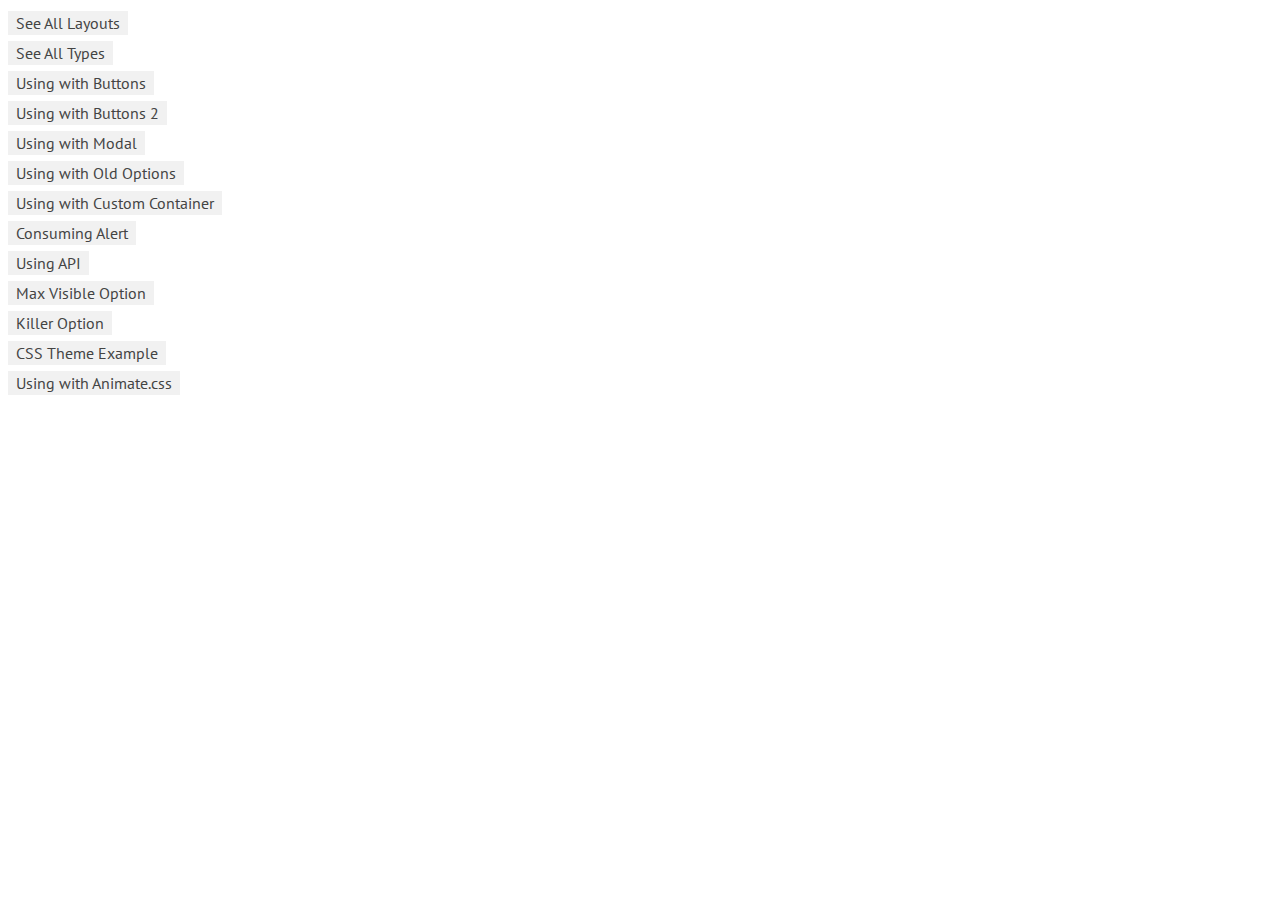
<file: libs/noty-2.3.5/demo/index.html>
<!DOCTYPE html>
<html lang="en">
<head>
    <meta http-equiv="Content-Type" content="text/html; charset=UTF-8">
    <meta charset="utf-8">
    <title>Demonstration of noty</title>
    <meta name="viewport" content="width=device-width, initial-scale=1.0">
    <meta name="description" content="demonstration of some noty capabilities">

    <link href='http://fonts.googleapis.com/css?family=PT+Sans:regular,italic,bold,bolditalic&amp;subset=latin,latin-ext,cyrillic' rel='stylesheet' type='text/css'>
    <style type="text/css">

        html {
            height: 100%;
            width: 100%;
        }

        body {
            font-family: 'PT Sans', Tahoma, Arial, serif;
            line-height: 13px
        }

        a {
            color: #444;
            line-height: 30px;
            text-decoration: none;
            background: #f1f1f1;
            padding: 2px 8px;
        }

    </style>

</head>
<body>
<div class="container">
    <div>
        <a href="allLayouts.html">See All Layouts</a>
    </div>
    <div>
        <a href="allTypes.html">See All Types</a>
    </div>
    <div>
        <a href="usingWithButtons.html">Using with Buttons</a>
    </div>
    <div>
        <a href="usingWithButtons2.html">Using with Buttons 2</a>
    </div>
    <div>
        <a href="usingWithModal.html">Using with Modal</a>
    </div>
    <div>
        <a href="usingWithOldOptions.html">Using with Old Options</a>
    </div>
    <div>
        <a href="customContainer.html">Using with Custom Container</a>
    </div>
    <div>
        <a href="consumingAlert.html">Consuming Alert</a>
    </div>
    <div>
        <a href="api.html">Using API</a>
    </div>
    <div>
        <a href="usingMaxVisible.html">Max Visible Option</a>
    </div>
    <div>
        <a href="killer.html">Killer Option</a>
    </div>
    <div>
        <a href="themeCss.html">CSS Theme Example</a>
    </div>
    <div>
        <a href="usingWithAnimate.css.html">Using with Animate.css</a>
    </div>
</div>
</body>
</html>
</file>
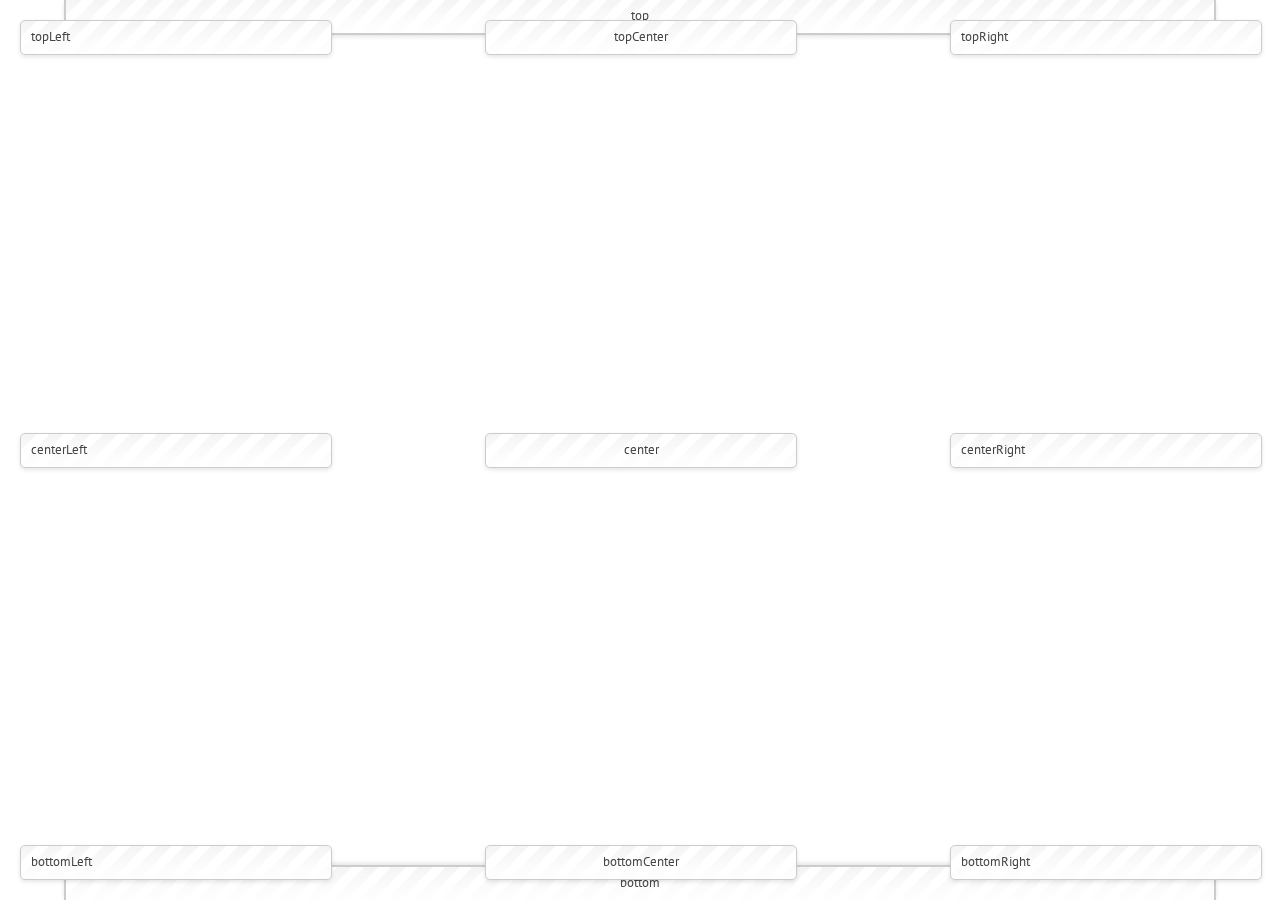
<file: libs/noty-2.3.5/demo/allLayouts.html>
<!DOCTYPE html>
<html lang="en">
<head>
    <meta http-equiv="Content-Type" content="text/html; charset=UTF-8">
    <meta charset="utf-8">
    <title>Notification Layouts</title>
    <meta name="viewport" content="width=device-width, initial-scale=1.0">
    <meta name="description" content="demonstration of some noty capabilities">

    <link href='http://fonts.googleapis.com/css?family=PT+Sans:regular,italic,bold,bolditalic&amp;subset=latin,latin-ext,cyrillic' rel='stylesheet' type='text/css'>
    <style type="text/css">

        html {
            height: 100%;
            width: 100%;
        }

        body {
            font-family: 'PT Sans', Tahoma, Arial, serif;
            line-height: 13px
        }

    </style>

    <link rel="stylesheet" type="text/css" href="buttons.css"/>

</head>
<body>

<div class="container">

    <div id="customContainer"></div>

</div>

<script src="jquery-1.7.2.min.js"></script>

<!-- noty -->
<script type="text/javascript" src="../js/noty/packaged/jquery.noty.packaged.min.js"></script>

<script type="text/javascript">

    function generate(layout) {
        var n = noty({
            text        : layout,
            type        : 'alert',
            dismissQueue: true,
            layout      : layout,
            theme       : 'defaultTheme'
        });
        console.log('html: ' + n.options.id);
    }

    function generateAll() {
        generate('top');
        generate('topCenter');
        generate('topLeft');
        generate('topRight');
        generate('center');
        generate('centerLeft');
        generate('centerRight');
        generate('bottom');
        generate('bottomCenter');
        generate('bottomLeft');
        generate('bottomRight');
    }

    $(document).ready(function () {

        generateAll();

    });

</script>
</body>
</html>
</file>
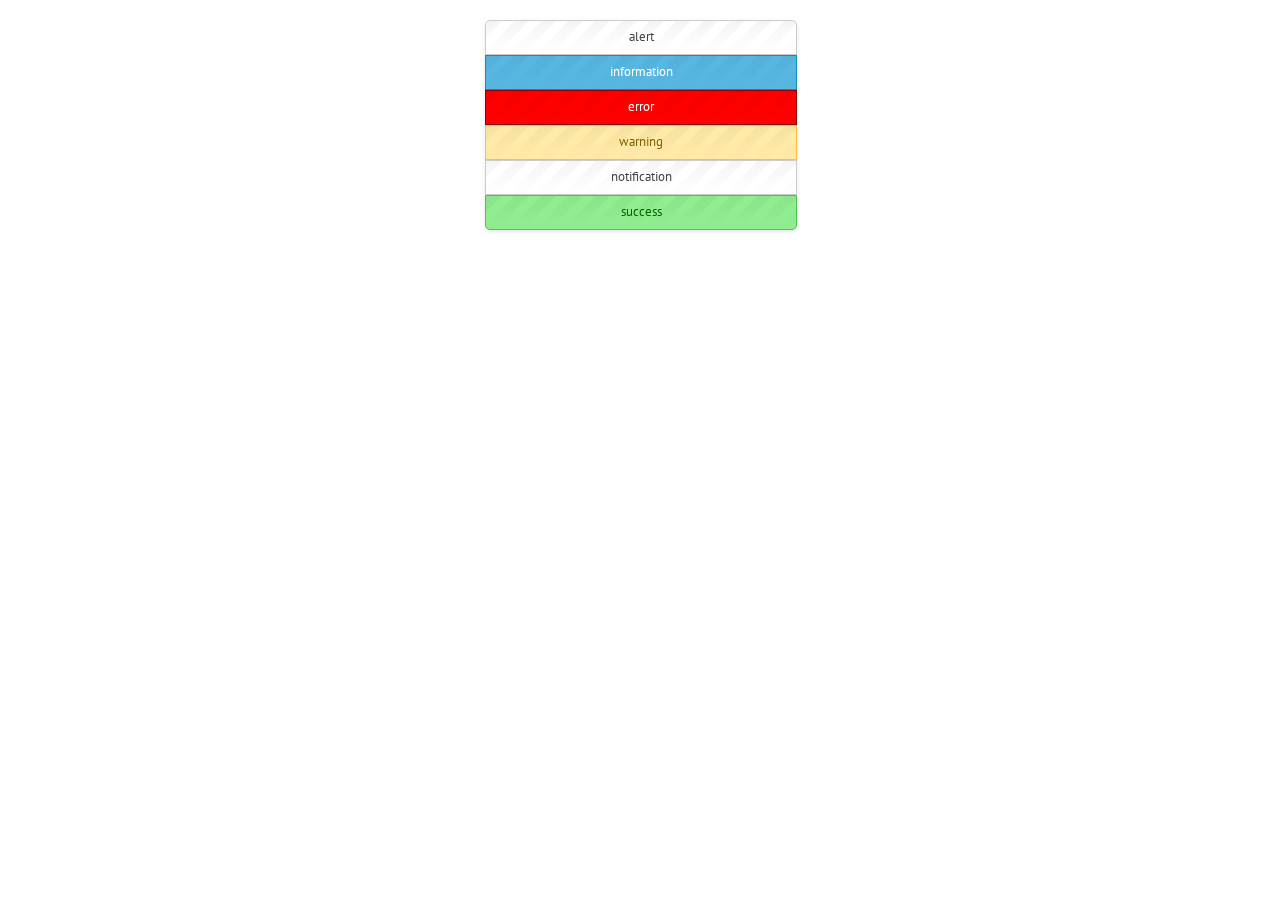
<file: libs/noty-2.3.5/demo/allTypes.html>
<!DOCTYPE html>
<html lang="en">
<head>
    <meta http-equiv="Content-Type" content="text/html; charset=UTF-8">
    <meta charset="utf-8">
    <title>Notification Types</title>
    <meta name="viewport" content="width=device-width, initial-scale=1.0">
    <meta name="description" content="demonstration of some noty capabilities">

    <link href='http://fonts.googleapis.com/css?family=PT+Sans:regular,italic,bold,bolditalic&amp;subset=latin,latin-ext,cyrillic' rel='stylesheet' type='text/css'>
    <style type="text/css">

        html {
            height: 100%;
            width: 100%;
        }

        body {
            font-family: 'PT Sans', Tahoma, Arial, serif;
            line-height: 13px
        }

    </style>

    <link rel="stylesheet" type="text/css" href="buttons.css"/>

</head>
<body>

<div class="container">

    <div id="customContainer"></div>

</div>


<script src="jquery-1.8.0.js"></script>

<!-- noty -->
<script type="text/javascript" src="../js/noty/packaged/jquery.noty.packaged.js"></script>

<script type="text/javascript">

    function generate(type) {
        var n = noty({
            text        : type,
            type        : type,
            dismissQueue: true,
            timeout     : 10000,
            closeWith   : ['click'],
            layout      : 'topCenter',
            theme       : 'defaultTheme',
            maxVisible  : 10
        });
        console.log('html: ' + n.options.id);
    }

    function generateAll() {
        generate('alert');
        generate('information');
        generate('error');
        generate('warning');
        generate('notification');
        generate('success');
    }

    $(document).ready(function () {

        generateAll();

    });

</script>
</body>
</html>
</file>
<file: libs/noty-2.3.5/demo/buttons.css>
/*!
 * Bootstrap Buttons v2.0.2
 *
 * Copyright 2012 Twitter, Inc
 * Licensed under the Apache License v2.0
 * http://www.apache.org/licenses/LICENSE-2.0
 *
 * Designed and built with all the love in the world @twitter by @mdo and @fat.
 */

.btn {
  display: inline-block;
  *display: inline;
  /* IE7 inline-block hack */

  *zoom: 1;
  padding: 4px 10px 4px;
  margin-bottom: 0;
  font-size: 13px;
  line-height: 18px;
  color: #333333;
  text-align: center;
  text-shadow: 0 1px 1px rgba(255, 255, 255, 0.75);
  vertical-align: middle;
  background-color: #f5f5f5;
  background-image: -moz-linear-gradient(top, #ffffff, #e6e6e6);
  background-image: -ms-linear-gradient(top, #ffffff, #e6e6e6);
  background-image: -webkit-gradient(linear, 0 0, 0 100%, from(#ffffff), to(#e6e6e6));
  background-image: -webkit-linear-gradient(top, #ffffff, #e6e6e6);
  background-image: -o-linear-gradient(top, #ffffff, #e6e6e6);
  background-image: linear-gradient(top, #ffffff, #e6e6e6);
  background-repeat: repeat-x;
  filter: progid:DXImageTransform.Microsoft.gradient(startColorstr='#ffffff', endColorstr='#e6e6e6', GradientType=0);
  border-color: #e6e6e6 #e6e6e6 #bfbfbf;
  border-color: rgba(0, 0, 0, 0.1) rgba(0, 0, 0, 0.1) rgba(0, 0, 0, 0.25);
  filter: progid:dximagetransform.microsoft.gradient(enabled=false);
  border: 1px solid #cccccc;
  border-bottom-color: #b3b3b3;
  -webkit-border-radius: 4px;
  -moz-border-radius: 4px;
  border-radius: 4px;
  -webkit-box-shadow: inset 0 1px 0 rgba(255, 255, 255, 0.2), 0 1px 2px rgba(0, 0, 0, 0.05);
  -moz-box-shadow: inset 0 1px 0 rgba(255, 255, 255, 0.2), 0 1px 2px rgba(0, 0, 0, 0.05);
  box-shadow: inset 0 1px 0 rgba(255, 255, 255, 0.2), 0 1px 2px rgba(0, 0, 0, 0.05);
  cursor: pointer;
  *margin-left: .3em;
}
.btn:hover,
.btn:active,
.btn.active,
.btn.disabled,
.btn[disabled] {
  background-color: #e6e6e6;
}
.btn:active,
.btn.active {
  background-color: #cccccc \9;
}
.btn:first-child {
  *margin-left: 0;
}
.btn:hover {
  color: #333333;
  text-decoration: none;
  background-color: #e6e6e6;
  background-position: 0 -15px;
  -webkit-transition: background-position 0.1s linear;
  -moz-transition: background-position 0.1s linear;
  -ms-transition: background-position 0.1s linear;
  -o-transition: background-position 0.1s linear;
  transition: background-position 0.1s linear;
}
.btn:focus {
  outline: thin dotted #333;
  outline: 5px auto -webkit-focus-ring-color;
  outline-offset: -2px;
}
.btn.active,
.btn:active {
  background-image: none;
  -webkit-box-shadow: inset 0 2px 4px rgba(0, 0, 0, 0.15), 0 1px 2px rgba(0, 0, 0, 0.05);
  -moz-box-shadow: inset 0 2px 4px rgba(0, 0, 0, 0.15), 0 1px 2px rgba(0, 0, 0, 0.05);
  box-shadow: inset 0 2px 4px rgba(0, 0, 0, 0.15), 0 1px 2px rgba(0, 0, 0, 0.05);
  background-color: #e6e6e6;
  background-color: #d9d9d9 \9;
  outline: 0;
}
.btn.disabled,
.btn[disabled] {
  cursor: default;
  background-image: none;
  background-color: #e6e6e6;
  opacity: 0.65;
  filter: alpha(opacity=65);
  -webkit-box-shadow: none;
  -moz-box-shadow: none;
  box-shadow: none;
}
.btn-large {
  padding: 9px 14px;
  font-size: 15px;
  line-height: normal;
  -webkit-border-radius: 5px;
  -moz-border-radius: 5px;
  border-radius: 5px;
}
.btn-large [class^="icon-"] {
  margin-top: 1px;
}
.btn-small {
  padding: 5px 9px;
  font-size: 11px;
  line-height: 16px;
}
.btn-small [class^="icon-"] {
  margin-top: -1px;
}
.btn-mini {
  padding: 2px 6px;
  font-size: 11px;
  line-height: 14px;
}
.btn-primary,
.btn-primary:hover,
.btn-warning,
.btn-warning:hover,
.btn-danger,
.btn-danger:hover,
.btn-success,
.btn-success:hover,
.btn-info,
.btn-info:hover,
.btn-inverse,
.btn-inverse:hover {
  text-shadow: 0 -1px 0 rgba(0, 0, 0, 0.25);
  color: #ffffff;
}
.btn-primary.active,
.btn-warning.active,
.btn-danger.active,
.btn-success.active,
.btn-info.active,
.btn-inverse.active {
  color: rgba(255, 255, 255, 0.75);
}
.btn-primary {
  background-color: #0074cc;
  background-image: -moz-linear-gradient(top, #0088cc, #0055cc);
  background-image: -ms-linear-gradient(top, #0088cc, #0055cc);
  background-image: -webkit-gradient(linear, 0 0, 0 100%, from(#0088cc), to(#0055cc));
  background-image: -webkit-linear-gradient(top, #0088cc, #0055cc);
  background-image: -o-linear-gradient(top, #0088cc, #0055cc);
  background-image: linear-gradient(top, #0088cc, #0055cc);
  background-repeat: repeat-x;
  filter: progid:DXImageTransform.Microsoft.gradient(startColorstr='#0088cc', endColorstr='#0055cc', GradientType=0);
  border-color: #0055cc #0055cc #003580;
  border-color: rgba(0, 0, 0, 0.1) rgba(0, 0, 0, 0.1) rgba(0, 0, 0, 0.25);
  filter: progid:dximagetransform.microsoft.gradient(enabled=false);
}
.btn-primary:hover,
.btn-primary:active,
.btn-primary.active,
.btn-primary.disabled,
.btn-primary[disabled] {
  background-color: #0055cc;
}
.btn-primary:active,
.btn-primary.active {
  background-color: #004099 \9;
}
.btn-warning {
  background-color: #faa732;
  background-image: -moz-linear-gradient(top, #fbb450, #f89406);
  background-image: -ms-linear-gradient(top, #fbb450, #f89406);
  background-image: -webkit-gradient(linear, 0 0, 0 100%, from(#fbb450), to(#f89406));
  background-image: -webkit-linear-gradient(top, #fbb450, #f89406);
  background-image: -o-linear-gradient(top, #fbb450, #f89406);
  background-image: linear-gradient(top, #fbb450, #f89406);
  background-repeat: repeat-x;
  filter: progid:DXImageTransform.Microsoft.gradient(startColorstr='#fbb450', endColorstr='#f89406', GradientType=0);
  border-color: #f89406 #f89406 #ad6704;
  border-color: rgba(0, 0, 0, 0.1) rgba(0, 0, 0, 0.1) rgba(0, 0, 0, 0.25);
  filter: progid:dximagetransform.microsoft.gradient(enabled=false);
}
.btn-warning:hover,
.btn-warning:active,
.btn-warning.active,
.btn-warning.disabled,
.btn-warning[disabled] {
  background-color: #f89406;
}
.btn-warning:active,
.btn-warning.active {
  background-color: #c67605 \9;
}
.btn-danger {
  background-color: #da4f49;
  background-image: -moz-linear-gradient(top, #ee5f5b, #bd362f);
  background-image: -ms-linear-gradient(top, #ee5f5b, #bd362f);
  background-image: -webkit-gradient(linear, 0 0, 0 100%, from(#ee5f5b), to(#bd362f));
  background-image: -webkit-linear-gradient(top, #ee5f5b, #bd362f);
  background-image: -o-linear-gradient(top, #ee5f5b, #bd362f);
  background-image: linear-gradient(top, #ee5f5b, #bd362f);
  background-repeat: repeat-x;
  filter: progid:DXImageTransform.Microsoft.gradient(startColorstr='#ee5f5b', endColorstr='#bd362f', GradientType=0);
  border-color: #bd362f #bd362f #802420;
  border-color: rgba(0, 0, 0, 0.1) rgba(0, 0, 0, 0.1) rgba(0, 0, 0, 0.25);
  filter: progid:dximagetransform.microsoft.gradient(enabled=false);
}
.btn-danger:hover,
.btn-danger:active,
.btn-danger.active,
.btn-danger.disabled,
.btn-danger[disabled] {
  background-color: #bd362f;
}
.btn-danger:active,
.btn-danger.active {
  background-color: #942a25 \9;
}
.btn-success {
  background-color: #5bb75b;
  background-image: -moz-linear-gradient(top, #62c462, #51a351);
  background-image: -ms-linear-gradient(top, #62c462, #51a351);
  background-image: -webkit-gradient(linear, 0 0, 0 100%, from(#62c462), to(#51a351));
  background-image: -webkit-linear-gradient(top, #62c462, #51a351);
  background-image: -o-linear-gradient(top, #62c462, #51a351);
  background-image: linear-gradient(top, #62c462, #51a351);
  background-repeat: repeat-x;
  filter: progid:DXImageTransform.Microsoft.gradient(startColorstr='#62c462', endColorstr='#51a351', GradientType=0);
  border-color: #51a351 #51a351 #387038;
  border-color: rgba(0, 0, 0, 0.1) rgba(0, 0, 0, 0.1) rgba(0, 0, 0, 0.25);
  filter: progid:dximagetransform.microsoft.gradient(enabled=false);
}
.btn-success:hover,
.btn-success:active,
.btn-success.active,
.btn-success.disabled,
.btn-success[disabled] {
  background-color: #51a351;
}
.btn-success:active,
.btn-success.active {
  background-color: #408140 \9;
}
.btn-info {
  background-color: #49afcd;
  background-image: -moz-linear-gradient(top, #5bc0de, #2f96b4);
  background-image: -ms-linear-gradient(top, #5bc0de, #2f96b4);
  background-image: -webkit-gradient(linear, 0 0, 0 100%, from(#5bc0de), to(#2f96b4));
  background-image: -webkit-linear-gradient(top, #5bc0de, #2f96b4);
  background-image: -o-linear-gradient(top, #5bc0de, #2f96b4);
  background-image: linear-gradient(top, #5bc0de, #2f96b4);
  background-repeat: repeat-x;
  filter: progid:DXImageTransform.Microsoft.gradient(startColorstr='#5bc0de', endColorstr='#2f96b4', GradientType=0);
  border-color: #2f96b4 #2f96b4 #1f6377;
  border-color: rgba(0, 0, 0, 0.1) rgba(0, 0, 0, 0.1) rgba(0, 0, 0, 0.25);
  filter: progid:dximagetransform.microsoft.gradient(enabled=false);
}
.btn-info:hover,
.btn-info:active,
.btn-info.active,
.btn-info.disabled,
.btn-info[disabled] {
  background-color: #2f96b4;
}
.btn-info:active,
.btn-info.active {
  background-color: #24748c \9;
}
.btn-inverse {
  background-color: #414141;
  background-image: -moz-linear-gradient(top, #555555, #222222);
  background-image: -ms-linear-gradient(top, #555555, #222222);
  background-image: -webkit-gradient(linear, 0 0, 0 100%, from(#555555), to(#222222));
  background-image: -webkit-linear-gradient(top, #555555, #222222);
  background-image: -o-linear-gradient(top, #555555, #222222);
  background-image: linear-gradient(top, #555555, #222222);
  background-repeat: repeat-x;
  filter: progid:DXImageTransform.Microsoft.gradient(startColorstr='#555555', endColorstr='#222222', GradientType=0);
  border-color: #222222 #222222 #000000;
  border-color: rgba(0, 0, 0, 0.1) rgba(0, 0, 0, 0.1) rgba(0, 0, 0, 0.25);
  filter: progid:dximagetransform.microsoft.gradient(enabled=false);
}
.btn-inverse:hover,
.btn-inverse:active,
.btn-inverse.active,
.btn-inverse.disabled,
.btn-inverse[disabled] {
  background-color: #222222;
}
.btn-inverse:active,
.btn-inverse.active {
  background-color: #080808 \9;
}
button.btn,
input[type="submit"].btn {
  *padding-top: 2px;
  *padding-bottom: 2px;
}
button.btn::-moz-focus-inner,
input[type="submit"].btn::-moz-focus-inner {
  padding: 0;
  border: 0;
}
button.btn.btn-large,
input[type="submit"].btn.btn-large {
  *padding-top: 7px;
  *padding-bottom: 7px;
}
button.btn.btn-small,
input[type="submit"].btn.btn-small {
  *padding-top: 3px;
  *padding-bottom: 3px;
}
button.btn.btn-mini,
input[type="submit"].btn.btn-mini {
  *padding-top: 1px;
  *padding-bottom: 1px;
}


.activity-item i {
	float: left;
	margin-top: 3px;
	font-size: 16px;
}

div.activity {
	margin-left: 28px;
}

div.activity-item {
	padding: 7px 12px;
}

#notification-list div.activity-item {
	border-top: 1px solid #f5f5f5;
}

#notification-list div.activity-item a {
	font-weight: 600;
}

div.activity span {
	display: block;
	color: #999;
	font-size: 11px;
	line-height: 16px;
}

#notifications i.fa {
	font-size: 17px;
}

.noty_type_error * {
	font-weight: normal !important;
}

.noty_type_error a {
	font-weight: bold !important;
}

.noty_bar.noty_type_error a, .noty_bar.noty_type_error i {
	color: #fff
}

.noty_bar.noty_type_information a {
	color: #fff;
	font-weight: bold;
}

.noty_type_error div.activity span
{
	color: #fff
}

.noty_type_information div.activity span
{
	color: #fefefe
}

a {
	color: #428bca;
	text-decoration: none;
}

a:hover {
	color: #D65C4F;
	text-decoration: none;
}
</file>
